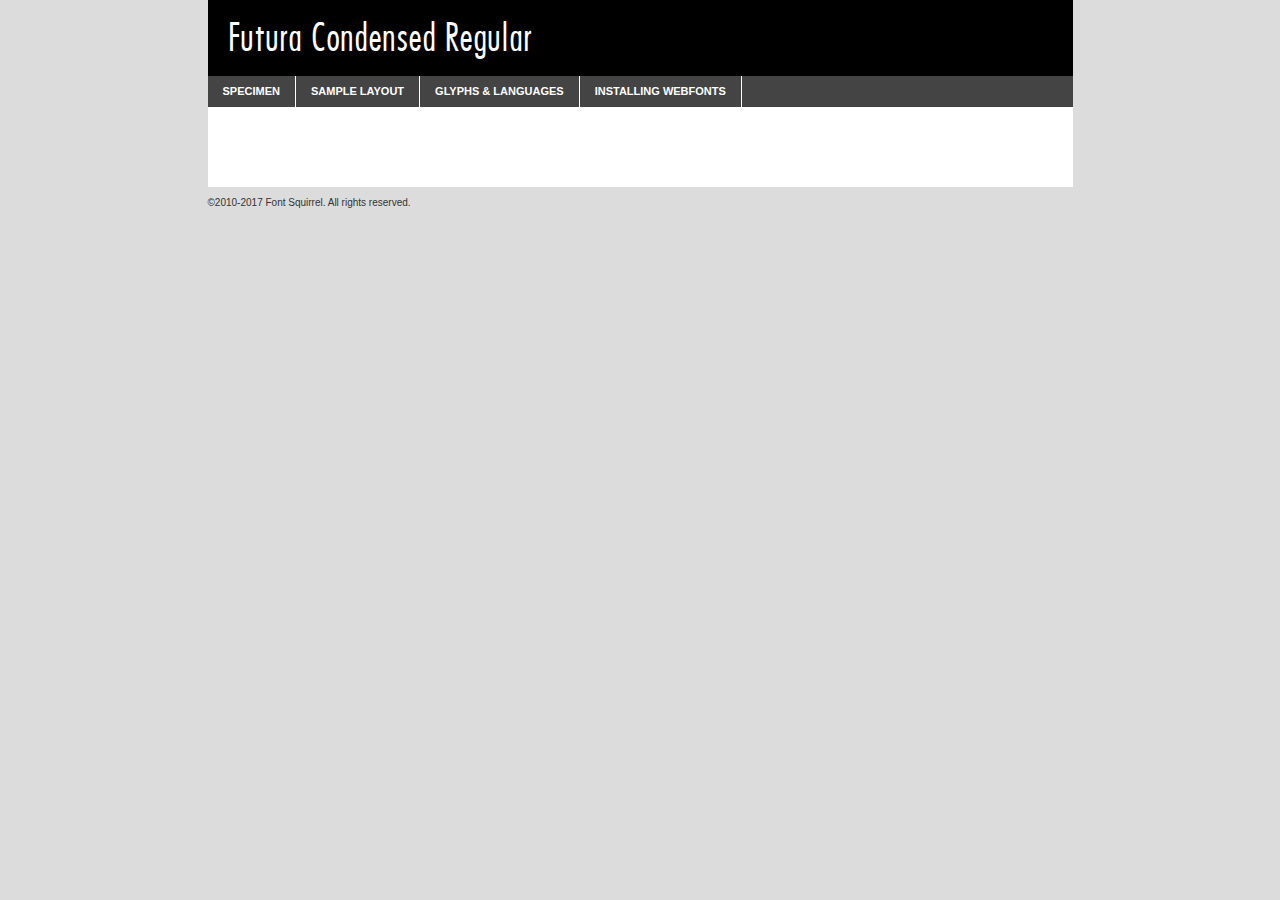
<file: fonts/webfontkit-20220517-151614/futura_condensed_regular-demo.html>
<!DOCTYPE html PUBLIC "-//W3C//DTD XHTML 1.0 Transitional//EN"
	"http://www.w3.org/TR/xhtml1/DTD/xhtml1-transitional.dtd">

<html xmlns="http://www.w3.org/1999/xhtml" xml:lang="en" lang="en">
<head>
	<meta http-equiv="Content-Type" content="text/html; charset=utf-8" />
	<script src="http://ajax.googleapis.com/ajax/libs/jquery/1.7.2/jquery.min.js" type="text/javascript" charset="utf-8"></script>
	<script type="text/javascript">
	(function($){$.fn.easyTabs=function(option){var param=jQuery.extend({fadeSpeed:"fast",defaultContent:1,activeClass:'active'},option);$(this).each(function(){var thisId="#"+this.id;if(param.defaultContent==''){param.defaultContent=1;}
	if(typeof param.defaultContent=="number")
	{var defaultTab=$(thisId+" .tabs li:eq("+(param.defaultContent-1)+") a").attr('href').substr(1);}else{var defaultTab=param.defaultContent;}
	$(thisId+" .tabs li a").each(function(){var tabToHide=$(this).attr('href').substr(1);$("#"+tabToHide).addClass('easytabs-tab-content');});hideAll();changeContent(defaultTab);function hideAll(){$(thisId+" .easytabs-tab-content").hide();}
	function changeContent(tabId){hideAll();$(thisId+" .tabs li").removeClass(param.activeClass);$(thisId+" .tabs li a[href=#"+tabId+"]").closest('li').addClass(param.activeClass);if(param.fadeSpeed!="none")
	{$(thisId+" #"+tabId).fadeIn(param.fadeSpeed);}else{$(thisId+" #"+tabId).show();}}
	$(thisId+" .tabs li").click(function(){var tabId=$(this).find('a').attr('href').substr(1);changeContent(tabId);return false;});});}})(jQuery);
	</script>
	<link rel="stylesheet" href="specimen_files/specimen_stylesheet.css" type="text/css" charset="utf-8" />
	<link rel="stylesheet" href="stylesheet.css" type="text/css" charset="utf-8" />

	<style type="text/css">
					body{
				font-family: 'futura_condensedregular';
							}
		</style>

	<title>Futura Condensed Regular Specimen</title>
	
	
	<script type="text/javascript" charset="utf-8">
		$(document).ready(function() {
			$('#container').easyTabs({defaultContent:1});
		});
	</script>
</head>

<body>
<div id="container">
	<div id="header">
		Futura Condensed Regular	</div>
	<ul class="tabs">
		<li><a href="#specimen">Specimen</a></li>
		<li><a href="#layout">Sample Layout</a></li>
				<li><a href="#glyphs">Glyphs &amp; Languages</a></li>
		<li><a href="#installing">Installing Webfonts</a></li>
		
	</ul>
	
	<div id="main_content">

		
			<div id="specimen">
		
				<div class="section">
					<div class="grid12 firstcol">
						<div class="huge">AaBb</div>
					</div>
				</div>
		
				<div class="section">
					<div class="glyph_range">A&#x200B;B&#x200b;C&#x200b;D&#x200b;E&#x200b;F&#x200b;G&#x200b;H&#x200b;I&#x200b;J&#x200b;K&#x200b;L&#x200b;M&#x200b;N&#x200b;O&#x200b;P&#x200b;Q&#x200b;R&#x200b;S&#x200b;T&#x200b;U&#x200b;V&#x200b;W&#x200b;X&#x200b;Y&#x200b;Z&#x200b;a&#x200b;b&#x200b;c&#x200b;d&#x200b;e&#x200b;f&#x200b;g&#x200b;h&#x200b;i&#x200b;j&#x200b;k&#x200b;l&#x200b;m&#x200b;n&#x200b;o&#x200b;p&#x200b;q&#x200b;r&#x200b;s&#x200b;t&#x200b;u&#x200b;v&#x200b;w&#x200b;x&#x200b;y&#x200b;z&#x200b;1&#x200b;2&#x200b;3&#x200b;4&#x200b;5&#x200b;6&#x200b;7&#x200b;8&#x200b;9&#x200b;0&#x200b;&amp;&#x200b;.&#x200b;,&#x200b;?&#x200b;!&#x200b;&#64;&#x200b;(&#x200b;)&#x200b;#&#x200b;$&#x200b;%&#x200b;*&#x200b;+&#x200b;-&#x200b;=&#x200b;:&#x200b;;</div>
				</div>
				<div class="section">
					<div class="grid12 firstcol">
						<table class="sample_table">
							<tr><td>10</td><td class="size10">abcdefghijklmnopqrstuvwxyzABCDEFGHIJKLMNOPQRSTUVWXYZ0123456789abcdefghijklmnopqrstuvwxyzABCDEFGHIJKLMNOPQRSTUVWXYZ0123456789abcdefghijklmnopqrstuvwxyzABCDEFGHIJKLMNOPQRSTUVWXYZ</td></tr>
							<tr><td>11</td><td class="size11">abcdefghijklmnopqrstuvwxyzABCDEFGHIJKLMNOPQRSTUVWXYZ0123456789abcdefghijklmnopqrstuvwxyzABCDEFGHIJKLMNOPQRSTUVWXYZ0123456789abcdefghijklmnopqrstuvwxyzABCDEFGHIJKLMNOPQRSTUVWXYZ</td></tr>
							<tr><td>12</td><td class="size12">abcdefghijklmnopqrstuvwxyzABCDEFGHIJKLMNOPQRSTUVWXYZ0123456789abcdefghijklmnopqrstuvwxyzABCDEFGHIJKLMNOPQRSTUVWXYZ0123456789abcdefghijklmnopqrstuvwxyzABCDEFGHIJKLMNOPQRSTUVWXYZ</td></tr>
							<tr><td>13</td><td class="size13">abcdefghijklmnopqrstuvwxyzABCDEFGHIJKLMNOPQRSTUVWXYZ0123456789abcdefghijklmnopqrstuvwxyzABCDEFGHIJKLMNOPQRSTUVWXYZ0123456789abcdefghijklmnopqrstuvwxyzABCDEFGHIJKLMNOPQRSTUVWXYZ</td></tr>
							<tr><td>14</td><td class="size14">abcdefghijklmnopqrstuvwxyzABCDEFGHIJKLMNOPQRSTUVWXYZ0123456789abcdefghijklmnopqrstuvwxyzABCDEFGHIJKLMNOPQRSTUVWXYZ0123456789abcdefghijklmnopqrstuvwxyzABCDEFGHIJKLMNOPQRSTUVWXYZ</td></tr>
							<tr><td>16</td><td class="size16">abcdefghijklmnopqrstuvwxyzABCDEFGHIJKLMNOPQRSTUVWXYZ0123456789abcdefghijklmnopqrstuvwxyzABCDEFGHIJKLMNOPQRSTUVWXYZ</td></tr>
							<tr><td>18</td><td class="size18">abcdefghijklmnopqrstuvwxyzABCDEFGHIJKLMNOPQRSTUVWXYZ0123456789abcdefghijklmnopqrstuvwxyzABCDEFGHIJKLMNOPQRSTUVWXYZ</td></tr>
							<tr><td>20</td><td class="size20">abcdefghijklmnopqrstuvwxyzABCDEFGHIJKLMNOPQRSTUVWXYZ0123456789abcdefghijklmnopqrstuvwxyzABCDEFGHIJKLMNOPQRSTUVWXYZ</td></tr>
							<tr><td>24</td><td class="size24">abcdefghijklmnopqrstuvwxyzABCDEFGHIJKLMNOPQRSTUVWXYZ0123456789abcdefghijklmnopqrstuvwxyzABCDEFGHIJKLMNOPQRSTUVWXYZ</td></tr>
							<tr><td>30</td><td class="size30">abcdefghijklmnopqrstuvwxyzABCDEFGHIJKLMNOPQRSTUVWXYZ0123456789abcdefghijklmnopqrstuvwxyzABCDEFGHIJKLMNOPQRSTUVWXYZ</td></tr>
							<tr><td>36</td><td class="size36">abcdefghijklmnopqrstuvwxyzABCDEFGHIJKLMNOPQRSTUVWXYZ0123456789abcdefghijklmnopqrstuvwxyzABCDEFGHIJKLMNOPQRSTUVWXYZ</td></tr>
							<tr><td>48</td><td class="size48">abcdefghijklmnopqrstuvwxyzABCDEFGHIJKLMNOPQRSTUVWXYZ0123456789abcdefghijklmnopqrstuvwxyzABCDEFGHIJKLMNOPQRSTUVWXYZ</td></tr>
							<tr><td>60</td><td class="size60">abcdefghijklmnopqrstuvwxyzABCDEFGHIJKLMNOPQRSTUVWXYZ0123456789abcdefghijklmnopqrstuvwxyzABCDEFGHIJKLMNOPQRSTUVWXYZ</td></tr>
							<tr><td>72</td><td class="size72">abcdefghijklmnopqrstuvwxyzABCDEFGHIJKLMNOPQRSTUVWXYZ0123456789abcdefghijklmnopqrstuvwxyzABCDEFGHIJKLMNOPQRSTUVWXYZ</td></tr>
							<tr><td>90</td><td class="size90">abcdefghijklmnopqrstuvwxyzABCDEFGHIJKLMNOPQRSTUVWXYZ0123456789abcdefghijklmnopqrstuvwxyzABCDEFGHIJKLMNOPQRSTUVWXYZ</td></tr>
						</table>
				
					</div>
			
				</div>
		
		
		
								<div class="section" id="bodycomparison">


										<div id="xheight">
				<div class="fontbody">&#x25FC;&#x25FC;&#x25FC;&#x25FC;&#x25FC;&#x25FC;&#x25FC;&#x25FC;&#x25FC;&#x25FC;&#x25FC;&#x25FC;&#x25FC;&#x25FC;&#x25FC;&#x25FC;&#x25FC;&#x25FC;&#x25FC;&#x25FC;&#x25FC;&#x25FC;&#x25FC;&#x25FC;&#x25FC;&#x25FC;&#x25FC;&#x25FC;&#x25FC;&#x25FC;&#x25FC;&#x25FC;&#x25FC;&#x25FC;&#x25FC;&#x25FC;&#x25FC;&#x25FC;&#x25FC;&#x25FC;&#x25FC;&#x25FC;&#x25FC;&#x25FC;&#x25FC;&#x25FC;&#x25FC;&#x25FC;&#x25FC;&#x25FC;&#x25FC;&#x25FC;&#x25FC;&#x25FC;&#x25FC;&#x25FC;&#x25FC;&#x25FC;&#x25FC;&#x25FC;&#x25FC;&#x25FC;&#x25FC;&#x25FC;&#x25FC;&#x25FC;&#x25FC;&#x25FC;&#x25FC;&#x25FC;&#x25FC;&#x25FC;&#x25FC;&#x25FC;&#x25FC;&#x25FC;&#x25FC;&#x25FC;&#x25FC;&#x25FC;&#x25FC;&#x25FC;&#x25FC;&#x25FC;&#x25FC;&#x25FC;&#x25FC;&#x25FC;&#x25FC;&#x25FC;&#x25FC;&#x25FC;&#x25FC;&#x25FC;&#x25FC;&#x25FC;&#x25FC;&#x25FC;&#x25FC;body</div><div class="arialbody">body</div><div class="verdanabody">body</div><div class="georgiabody">body</div></div>
										<div class="fontbody" style="z-index:1">
											body<span>Futura Condensed Regular</span>
										</div>
										<div class="arialbody" style="z-index:1">
											body<span>Arial</span>
										</div>
										<div class="verdanabody" style="z-index:1">
											body<span>Verdana</span>
										</div>
										<div class="georgiabody" style="z-index:1">
											body<span>Georgia</span>
										</div>



								</div>
		
		
				<div class="section psample psample_row1" id="">
					
					<div class="grid2 firstcol">
						<p class="size10"><span>10.</span>Aenean lacinia bibendum nulla sed consectetur. Fusce dapibus, tellus ac cursus commodo, tortor mauris condimentum nibh, ut fermentum massa justo sit amet risus. Nullam id dolor id nibh ultricies vehicula ut id elit. Cum sociis natoque penatibus et magnis dis parturient montes, nascetur ridiculus mus. Nulla vitae elit libero, a pharetra augue.</p>
			
					</div>
					<div class="grid3">
						<p class="size11"><span>11.</span>Aenean lacinia bibendum nulla sed consectetur. Fusce dapibus, tellus ac cursus commodo, tortor mauris condimentum nibh, ut fermentum massa justo sit amet risus. Nullam id dolor id nibh ultricies vehicula ut id elit. Cum sociis natoque penatibus et magnis dis parturient montes, nascetur ridiculus mus. Nulla vitae elit libero, a pharetra augue.</p>
			
					</div>
					<div class="grid3">
						<p class="size12"><span>12.</span>Aenean lacinia bibendum nulla sed consectetur. Fusce dapibus, tellus ac cursus commodo, tortor mauris condimentum nibh, ut fermentum massa justo sit amet risus. Nullam id dolor id nibh ultricies vehicula ut id elit. Cum sociis natoque penatibus et magnis dis parturient montes, nascetur ridiculus mus. Nulla vitae elit libero, a pharetra augue.</p>
			
					</div>
					<div class="grid4">
						<p class="size13"><span>13.</span>Aenean lacinia bibendum nulla sed consectetur. Fusce dapibus, tellus ac cursus commodo, tortor mauris condimentum nibh, ut fermentum massa justo sit amet risus. Nullam id dolor id nibh ultricies vehicula ut id elit. Cum sociis natoque penatibus et magnis dis parturient montes, nascetur ridiculus mus. Nulla vitae elit libero, a pharetra augue.</p>
			
					</div>
					<div class="white_blend"></div>
					
				</div>
				<div class="section psample psample_row2" id="">
					<div class="grid3 firstcol">
						<p class="size14"><span>14.</span>Aenean lacinia bibendum nulla sed consectetur. Fusce dapibus, tellus ac cursus commodo, tortor mauris condimentum nibh, ut fermentum massa justo sit amet risus. Nullam id dolor id nibh ultricies vehicula ut id elit. Cum sociis natoque penatibus et magnis dis parturient montes, nascetur ridiculus mus. Nulla vitae elit libero, a pharetra augue.</p>
			
					</div>
					<div class="grid4">
						<p class="size16"><span>16.</span>Aenean lacinia bibendum nulla sed consectetur. Fusce dapibus, tellus ac cursus commodo, tortor mauris condimentum nibh, ut fermentum massa justo sit amet risus. Nullam id dolor id nibh ultricies vehicula ut id elit. Cum sociis natoque penatibus et magnis dis parturient montes, nascetur ridiculus mus. Nulla vitae elit libero, a pharetra augue.</p>
			
					</div>
					<div class="grid5">
						<p class="size18"><span>18.</span>Aenean lacinia bibendum nulla sed consectetur. Fusce dapibus, tellus ac cursus commodo, tortor mauris condimentum nibh, ut fermentum massa justo sit amet risus. Nullam id dolor id nibh ultricies vehicula ut id elit. Cum sociis natoque penatibus et magnis dis parturient montes, nascetur ridiculus mus. Nulla vitae elit libero, a pharetra augue.</p>
			
					</div>

					<div class="white_blend"></div>

				</div>
				
				<div class="section psample psample_row3" id="">
					<div class="grid5 firstcol">
						<p class="size20"><span>20.</span>Aenean lacinia bibendum nulla sed consectetur. Fusce dapibus, tellus ac cursus commodo, tortor mauris condimentum nibh, ut fermentum massa justo sit amet risus. Nullam id dolor id nibh ultricies vehicula ut id elit. Cum sociis natoque penatibus et magnis dis parturient montes, nascetur ridiculus mus. Nulla vitae elit libero, a pharetra augue.</p>
					</div>
					<div class="grid7">
						<p class="size24"><span>24.</span>Aenean lacinia bibendum nulla sed consectetur. Fusce dapibus, tellus ac cursus commodo, tortor mauris condimentum nibh, ut fermentum massa justo sit amet risus. Nullam id dolor id nibh ultricies vehicula ut id elit. Cum sociis natoque penatibus et magnis dis parturient montes, nascetur ridiculus mus. Nulla vitae elit libero, a pharetra augue.</p>
					</div>
					
					<div class="white_blend"></div>
					
				</div>
				
				<div class="section psample psample_row4" id="">
					<div class="grid12 firstcol">
						<p class="size30"><span>30.</span>Aenean lacinia bibendum nulla sed consectetur. Fusce dapibus, tellus ac cursus commodo, tortor mauris condimentum nibh, ut fermentum massa justo sit amet risus. Nullam id dolor id nibh ultricies vehicula ut id elit. Cum sociis natoque penatibus et magnis dis parturient montes, nascetur ridiculus mus. Nulla vitae elit libero, a pharetra augue.</p>
					</div>
					<div class="white_blend"></div>
					
				</div>
				
				
				
				<div class="section psample psample_row1 fullreverse">
					<div class="grid2 firstcol">
						<p class="size10"><span>10.</span>Aenean lacinia bibendum nulla sed consectetur. Fusce dapibus, tellus ac cursus commodo, tortor mauris condimentum nibh, ut fermentum massa justo sit amet risus. Nullam id dolor id nibh ultricies vehicula ut id elit. Cum sociis natoque penatibus et magnis dis parturient montes, nascetur ridiculus mus. Nulla vitae elit libero, a pharetra augue.</p>
			
					</div>
					<div class="grid3">
						<p class="size11"><span>11.</span>Aenean lacinia bibendum nulla sed consectetur. Fusce dapibus, tellus ac cursus commodo, tortor mauris condimentum nibh, ut fermentum massa justo sit amet risus. Nullam id dolor id nibh ultricies vehicula ut id elit. Cum sociis natoque penatibus et magnis dis parturient montes, nascetur ridiculus mus. Nulla vitae elit libero, a pharetra augue.</p>
			
					</div>
					<div class="grid3">
						<p class="size12"><span>12.</span>Aenean lacinia bibendum nulla sed consectetur. Fusce dapibus, tellus ac cursus commodo, tortor mauris condimentum nibh, ut fermentum massa justo sit amet risus. Nullam id dolor id nibh ultricies vehicula ut id elit. Cum sociis natoque penatibus et magnis dis parturient montes, nascetur ridiculus mus. Nulla vitae elit libero, a pharetra augue.</p>
			
					</div>
					<div class="grid4">
						<p class="size13"><span>13.</span>Aenean lacinia bibendum nulla sed consectetur. Fusce dapibus, tellus ac cursus commodo, tortor mauris condimentum nibh, ut fermentum massa justo sit amet risus. Nullam id dolor id nibh ultricies vehicula ut id elit. Cum sociis natoque penatibus et magnis dis parturient montes, nascetur ridiculus mus. Nulla vitae elit libero, a pharetra augue.</p>
			
					</div>
					<div class="black_blend"></div>
					
				</div>
				
				<div class="section psample psample_row2 fullreverse">
					<div class="grid3 firstcol">
						<p class="size14"><span>14.</span>Aenean lacinia bibendum nulla sed consectetur. Fusce dapibus, tellus ac cursus commodo, tortor mauris condimentum nibh, ut fermentum massa justo sit amet risus. Nullam id dolor id nibh ultricies vehicula ut id elit. Cum sociis natoque penatibus et magnis dis parturient montes, nascetur ridiculus mus. Nulla vitae elit libero, a pharetra augue.</p>
			
					</div>
					<div class="grid4">
						<p class="size16"><span>16.</span>Aenean lacinia bibendum nulla sed consectetur. Fusce dapibus, tellus ac cursus commodo, tortor mauris condimentum nibh, ut fermentum massa justo sit amet risus. Nullam id dolor id nibh ultricies vehicula ut id elit. Cum sociis natoque penatibus et magnis dis parturient montes, nascetur ridiculus mus. Nulla vitae elit libero, a pharetra augue.</p>
			
					</div>
					<div class="grid5">
						<p class="size18"><span>18.</span>Aenean lacinia bibendum nulla sed consectetur. Fusce dapibus, tellus ac cursus commodo, tortor mauris condimentum nibh, ut fermentum massa justo sit amet risus. Nullam id dolor id nibh ultricies vehicula ut id elit. Cum sociis natoque penatibus et magnis dis parturient montes, nascetur ridiculus mus. Nulla vitae elit libero, a pharetra augue.</p>
			
					</div>
					<div class="black_blend"></div>

				</div>
				
				<div class="section psample fullreverse psample_row3" id="">
					<div class="grid5 firstcol">
						<p class="size20"><span>20.</span>Aenean lacinia bibendum nulla sed consectetur. Fusce dapibus, tellus ac cursus commodo, tortor mauris condimentum nibh, ut fermentum massa justo sit amet risus. Nullam id dolor id nibh ultricies vehicula ut id elit. Cum sociis natoque penatibus et magnis dis parturient montes, nascetur ridiculus mus. Nulla vitae elit libero, a pharetra augue.</p>
					</div>
					<div class="grid7">
						<p class="size24"><span>24.</span>Aenean lacinia bibendum nulla sed consectetur. Fusce dapibus, tellus ac cursus commodo, tortor mauris condimentum nibh, ut fermentum massa justo sit amet risus. Nullam id dolor id nibh ultricies vehicula ut id elit. Cum sociis natoque penatibus et magnis dis parturient montes, nascetur ridiculus mus. Nulla vitae elit libero, a pharetra augue.</p>
					</div>
					
					<div class="black_blend"></div>
					
				</div>
				
				<div class="section psample fullreverse psample_row4" id="" style="border-bottom: 20px #000 solid;">
					<div class="grid12 firstcol">
						<p class="size30"><span>30.</span>Aenean lacinia bibendum nulla sed consectetur. Fusce dapibus, tellus ac cursus commodo, tortor mauris condimentum nibh, ut fermentum massa justo sit amet risus. Nullam id dolor id nibh ultricies vehicula ut id elit. Cum sociis natoque penatibus et magnis dis parturient montes, nascetur ridiculus mus. Nulla vitae elit libero, a pharetra augue.</p>
					</div>
					<div class="black_blend"></div>
					
				</div>
				
				
				
				
			</div>
			
			<div id="layout">
				
				<div class="section">
					
					<div class="grid12 firstcol">
						<h1>Lorem Ipsum Dolor</h1>
						<h2>Etiam porta sem malesuada magna mollis euismod</h2>
						
						<p class="byline">By <a href="#link">Aenean Lacinia</a></p>
					</div>
				</div>
				<div class="section">
					<div class="grid8 firstcol">
						<p class="large">Donec sed odio dui. Morbi leo risus, porta ac consectetur ac, vestibulum at eros. Fusce dapibus, tellus ac cursus commodo, tortor mauris condimentum nibh, ut fermentum massa justo sit amet risus. </p>

						
						<h3>Pellentesque ornare sem</h3>

						<p>Maecenas sed diam eget risus varius blandit sit amet non magna. Maecenas faucibus mollis interdum. Donec ullamcorper nulla non metus auctor fringilla. Nullam id dolor id nibh ultricies vehicula ut id elit. Nullam id dolor id nibh ultricies vehicula ut id elit. </p>

						<p>Aenean eu leo quam. Pellentesque ornare sem lacinia quam venenatis vestibulum. Lorem ipsum dolor sit amet, consectetur adipiscing elit. Cum sociis natoque penatibus et magnis dis parturient montes, nascetur ridiculus mus. </p>

						<p>Nulla vitae elit libero, a pharetra augue. Praesent commodo cursus magna, vel scelerisque nisl consectetur et. Aenean lacinia bibendum nulla sed consectetur. </p>

						<p>Nullam quis risus eget urna mollis ornare vel eu leo. Nullam quis risus eget urna mollis ornare vel eu leo. Maecenas sed diam eget risus varius blandit sit amet non magna. Donec ullamcorper nulla non metus auctor fringilla. </p>

						<h3>Cras mattis consectetur</h3>

						<p>Aenean eu leo quam. Pellentesque ornare sem lacinia quam venenatis vestibulum. Aenean lacinia bibendum nulla sed consectetur. Integer posuere erat a ante venenatis dapibus posuere velit aliquet. Cras mattis consectetur purus sit amet fermentum. </p>

						<p>Nullam id dolor id nibh ultricies vehicula ut id elit. Nullam quis risus eget urna mollis ornare vel eu leo. Cras mattis consectetur purus sit amet fermentum.</p>
					</div>
					
					<div class="grid4 sidebar">
						
						<div class="box reverse">
							<p class="last">Nullam quis risus eget urna mollis ornare vel eu leo. Donec ullamcorper nulla non metus auctor fringilla. Cras mattis consectetur purus sit amet fermentum. Sed posuere consectetur est at lobortis. Lorem ipsum dolor sit amet, consectetur adipiscing elit. </p>
						</div>
						
						<p class="caption">Maecenas sed diam eget risus varius.</p>

						<p>Vestibulum id ligula porta felis euismod semper. Integer posuere erat a ante venenatis dapibus posuere velit aliquet. Vestibulum id ligula porta felis euismod semper. Sed posuere consectetur est at lobortis. Maecenas sed diam eget risus varius blandit sit amet non magna. Fusce dapibus, tellus ac cursus commodo, tortor mauris condimentum nibh, ut fermentum massa justo sit amet risus. </p>

					

						<p>Duis mollis, est non commodo luctus, nisi erat porttitor ligula, eget lacinia odio sem nec elit. Aenean lacinia bibendum nulla sed consectetur. Vivamus sagittis lacus vel augue laoreet rutrum faucibus dolor auctor. Aenean lacinia bibendum nulla sed consectetur. Nullam quis risus eget urna mollis ornare vel eu leo. </p>

						<p>Praesent commodo cursus magna, vel scelerisque nisl consectetur et. Donec ullamcorper nulla non metus auctor fringilla. Maecenas faucibus mollis interdum. Fusce dapibus, tellus ac cursus commodo, tortor mauris condimentum nibh, ut fermentum massa justo sit amet risus. </p>

					</div>
				</div>
				
			</div>


			



		<div id="glyphs">
			<div class="section">
				<div class="grid12 firstcol">
			
				<h1>Language Support</h1>
				<p>The subset of Futura Condensed Regular in this kit supports the following languages:<br />
			
					Albanian, Basque, Breton, Chamorro, English, Finnish, French, Frisian, Galician, German, Italian, Malagasy, Norwegian, Portuguese, Spanish, Alsatian, Aragonese, Arapaho, Arrernte, Asturian, Aymara, Bislama, Cebuano, Corsican, Fijian, French_creole, Genoese, Gilbertese, Greenlandic, Haitian_creole, Hiligaynon, Hmong, Hopi, Ibanag, Iloko_ilokano, Indonesian, Interglossa_glosa, Interlingua, Irish_gaelic, Jerriais, Lojban, Lombard, Luxembourgeois, Manx, Mohawk, Norfolk_pitcairnese, Occitan, Oromo, Pangasinan, Papiamento, Piedmontese, Potawatomi, Rhaeto-romance, Romansh, Rotokas, Sami_lule, Samoan, Sardinian, Scots_gaelic, Seychelles_creole, Shona, Sicilian, Somali, Southern_ndebele, Swahili, Swati_swazi, Tagalog_filipino_pilipino, Tetum, Tok_pisin, Uyghur_latinized, Volapuk, Walloon, Warlpiri, Xhosa, Yapese, Zulu, Latinbasic, Ubasic, Demo				</p>
				<h1>Glyph Chart</h1>
				<p>The subset of Futura Condensed Regular in this kit includes all the glyphs listed below. Unicode entities are included above each glyph to help you insert individual characters into your layout.</p>
				<div id="glyph_chart">
			
																				 <div><p>&amp;#13;</p>&#13;</div>
																				 <div><p>&amp;#32;</p>&#32;</div>
																				 <div><p>&amp;#33;</p>&#33;</div>
																				 <div><p>&amp;#34;</p>&#34;</div>
																				 <div><p>&amp;#35;</p>&#35;</div>
																				 <div><p>&amp;#36;</p>&#36;</div>
																				 <div><p>&amp;#37;</p>&#37;</div>
																				 <div><p>&amp;#38;</p>&#38;</div>
																				 <div><p>&amp;#39;</p>&#39;</div>
																				 <div><p>&amp;#40;</p>&#40;</div>
																				 <div><p>&amp;#41;</p>&#41;</div>
																				 <div><p>&amp;#42;</p>&#42;</div>
																				 <div><p>&amp;#43;</p>&#43;</div>
																				 <div><p>&amp;#44;</p>&#44;</div>
																				 <div><p>&amp;#45;</p>&#45;</div>
																				 <div><p>&amp;#46;</p>&#46;</div>
																				 <div><p>&amp;#47;</p>&#47;</div>
																				 <div><p>&amp;#48;</p>&#48;</div>
																				 <div><p>&amp;#49;</p>&#49;</div>
																				 <div><p>&amp;#50;</p>&#50;</div>
																				 <div><p>&amp;#51;</p>&#51;</div>
																				 <div><p>&amp;#52;</p>&#52;</div>
																				 <div><p>&amp;#53;</p>&#53;</div>
																				 <div><p>&amp;#54;</p>&#54;</div>
																				 <div><p>&amp;#55;</p>&#55;</div>
																				 <div><p>&amp;#56;</p>&#56;</div>
																				 <div><p>&amp;#57;</p>&#57;</div>
																				 <div><p>&amp;#58;</p>&#58;</div>
																				 <div><p>&amp;#59;</p>&#59;</div>
																				 <div><p>&amp;#60;</p>&#60;</div>
																				 <div><p>&amp;#61;</p>&#61;</div>
																				 <div><p>&amp;#62;</p>&#62;</div>
																				 <div><p>&amp;#63;</p>&#63;</div>
																				 <div><p>&amp;#64;</p>&#64;</div>
																				 <div><p>&amp;#65;</p>&#65;</div>
																				 <div><p>&amp;#66;</p>&#66;</div>
																				 <div><p>&amp;#67;</p>&#67;</div>
																				 <div><p>&amp;#68;</p>&#68;</div>
																				 <div><p>&amp;#69;</p>&#69;</div>
																				 <div><p>&amp;#70;</p>&#70;</div>
																				 <div><p>&amp;#71;</p>&#71;</div>
																				 <div><p>&amp;#72;</p>&#72;</div>
																				 <div><p>&amp;#73;</p>&#73;</div>
																				 <div><p>&amp;#74;</p>&#74;</div>
																				 <div><p>&amp;#75;</p>&#75;</div>
																				 <div><p>&amp;#76;</p>&#76;</div>
																				 <div><p>&amp;#77;</p>&#77;</div>
																				 <div><p>&amp;#78;</p>&#78;</div>
																				 <div><p>&amp;#79;</p>&#79;</div>
																				 <div><p>&amp;#80;</p>&#80;</div>
																				 <div><p>&amp;#81;</p>&#81;</div>
																				 <div><p>&amp;#82;</p>&#82;</div>
																				 <div><p>&amp;#83;</p>&#83;</div>
																				 <div><p>&amp;#84;</p>&#84;</div>
																				 <div><p>&amp;#85;</p>&#85;</div>
																				 <div><p>&amp;#86;</p>&#86;</div>
																				 <div><p>&amp;#87;</p>&#87;</div>
																				 <div><p>&amp;#88;</p>&#88;</div>
																				 <div><p>&amp;#89;</p>&#89;</div>
																				 <div><p>&amp;#90;</p>&#90;</div>
																				 <div><p>&amp;#91;</p>&#91;</div>
																				 <div><p>&amp;#92;</p>&#92;</div>
																				 <div><p>&amp;#93;</p>&#93;</div>
																				 <div><p>&amp;#94;</p>&#94;</div>
																				 <div><p>&amp;#95;</p>&#95;</div>
																				 <div><p>&amp;#96;</p>&#96;</div>
																				 <div><p>&amp;#97;</p>&#97;</div>
																				 <div><p>&amp;#98;</p>&#98;</div>
																				 <div><p>&amp;#99;</p>&#99;</div>
																				 <div><p>&amp;#100;</p>&#100;</div>
																				 <div><p>&amp;#101;</p>&#101;</div>
																				 <div><p>&amp;#102;</p>&#102;</div>
																				 <div><p>&amp;#103;</p>&#103;</div>
																				 <div><p>&amp;#104;</p>&#104;</div>
																				 <div><p>&amp;#105;</p>&#105;</div>
																				 <div><p>&amp;#106;</p>&#106;</div>
																				 <div><p>&amp;#107;</p>&#107;</div>
																				 <div><p>&amp;#108;</p>&#108;</div>
																				 <div><p>&amp;#109;</p>&#109;</div>
																				 <div><p>&amp;#110;</p>&#110;</div>
																				 <div><p>&amp;#111;</p>&#111;</div>
																				 <div><p>&amp;#112;</p>&#112;</div>
																				 <div><p>&amp;#113;</p>&#113;</div>
																				 <div><p>&amp;#114;</p>&#114;</div>
																				 <div><p>&amp;#115;</p>&#115;</div>
																				 <div><p>&amp;#116;</p>&#116;</div>
																				 <div><p>&amp;#117;</p>&#117;</div>
																				 <div><p>&amp;#118;</p>&#118;</div>
																				 <div><p>&amp;#119;</p>&#119;</div>
																				 <div><p>&amp;#120;</p>&#120;</div>
																				 <div><p>&amp;#121;</p>&#121;</div>
																				 <div><p>&amp;#122;</p>&#122;</div>
																				 <div><p>&amp;#123;</p>&#123;</div>
																				 <div><p>&amp;#124;</p>&#124;</div>
																				 <div><p>&amp;#125;</p>&#125;</div>
																				 <div><p>&amp;#126;</p>&#126;</div>
																				 <div><p>&amp;#160;</p>&#160;</div>
																				 <div><p>&amp;#161;</p>&#161;</div>
																				 <div><p>&amp;#162;</p>&#162;</div>
																				 <div><p>&amp;#163;</p>&#163;</div>
																				 <div><p>&amp;#165;</p>&#165;</div>
																				 <div><p>&amp;#167;</p>&#167;</div>
																				 <div><p>&amp;#168;</p>&#168;</div>
																				 <div><p>&amp;#169;</p>&#169;</div>
																				 <div><p>&amp;#170;</p>&#170;</div>
																				 <div><p>&amp;#171;</p>&#171;</div>
																				 <div><p>&amp;#172;</p>&#172;</div>
																				 <div><p>&amp;#173;</p>&#173;</div>
																				 <div><p>&amp;#174;</p>&#174;</div>
																				 <div><p>&amp;#176;</p>&#176;</div>
																				 <div><p>&amp;#177;</p>&#177;</div>
																				 <div><p>&amp;#180;</p>&#180;</div>
																				 <div><p>&amp;#181;</p>&#181;</div>
																				 <div><p>&amp;#182;</p>&#182;</div>
																				 <div><p>&amp;#183;</p>&#183;</div>
																				 <div><p>&amp;#186;</p>&#186;</div>
																				 <div><p>&amp;#187;</p>&#187;</div>
																				 <div><p>&amp;#191;</p>&#191;</div>
																				 <div><p>&amp;#192;</p>&#192;</div>
																				 <div><p>&amp;#193;</p>&#193;</div>
																				 <div><p>&amp;#194;</p>&#194;</div>
																				 <div><p>&amp;#195;</p>&#195;</div>
																				 <div><p>&amp;#196;</p>&#196;</div>
																				 <div><p>&amp;#197;</p>&#197;</div>
																				 <div><p>&amp;#198;</p>&#198;</div>
																				 <div><p>&amp;#199;</p>&#199;</div>
																				 <div><p>&amp;#200;</p>&#200;</div>
																				 <div><p>&amp;#201;</p>&#201;</div>
																				 <div><p>&amp;#202;</p>&#202;</div>
																				 <div><p>&amp;#203;</p>&#203;</div>
																				 <div><p>&amp;#204;</p>&#204;</div>
																				 <div><p>&amp;#205;</p>&#205;</div>
																				 <div><p>&amp;#206;</p>&#206;</div>
																				 <div><p>&amp;#207;</p>&#207;</div>
																				 <div><p>&amp;#209;</p>&#209;</div>
																				 <div><p>&amp;#210;</p>&#210;</div>
																				 <div><p>&amp;#211;</p>&#211;</div>
																				 <div><p>&amp;#212;</p>&#212;</div>
																				 <div><p>&amp;#213;</p>&#213;</div>
																				 <div><p>&amp;#214;</p>&#214;</div>
																				 <div><p>&amp;#216;</p>&#216;</div>
																				 <div><p>&amp;#217;</p>&#217;</div>
																				 <div><p>&amp;#218;</p>&#218;</div>
																				 <div><p>&amp;#219;</p>&#219;</div>
																				 <div><p>&amp;#220;</p>&#220;</div>
																				 <div><p>&amp;#223;</p>&#223;</div>
																				 <div><p>&amp;#224;</p>&#224;</div>
																				 <div><p>&amp;#225;</p>&#225;</div>
																				 <div><p>&amp;#226;</p>&#226;</div>
																				 <div><p>&amp;#227;</p>&#227;</div>
																				 <div><p>&amp;#228;</p>&#228;</div>
																				 <div><p>&amp;#229;</p>&#229;</div>
																				 <div><p>&amp;#230;</p>&#230;</div>
																				 <div><p>&amp;#231;</p>&#231;</div>
																				 <div><p>&amp;#232;</p>&#232;</div>
																				 <div><p>&amp;#233;</p>&#233;</div>
																				 <div><p>&amp;#234;</p>&#234;</div>
																				 <div><p>&amp;#235;</p>&#235;</div>
																				 <div><p>&amp;#236;</p>&#236;</div>
																				 <div><p>&amp;#237;</p>&#237;</div>
																				 <div><p>&amp;#238;</p>&#238;</div>
																				 <div><p>&amp;#239;</p>&#239;</div>
																				 <div><p>&amp;#241;</p>&#241;</div>
																				 <div><p>&amp;#242;</p>&#242;</div>
																				 <div><p>&amp;#243;</p>&#243;</div>
																				 <div><p>&amp;#244;</p>&#244;</div>
																				 <div><p>&amp;#245;</p>&#245;</div>
																				 <div><p>&amp;#246;</p>&#246;</div>
																				 <div><p>&amp;#247;</p>&#247;</div>
																				 <div><p>&amp;#248;</p>&#248;</div>
																				 <div><p>&amp;#249;</p>&#249;</div>
																				 <div><p>&amp;#250;</p>&#250;</div>
																				 <div><p>&amp;#251;</p>&#251;</div>
																				 <div><p>&amp;#252;</p>&#252;</div>
																				 <div><p>&amp;#253;</p>&#253;</div>
																				 <div><p>&amp;#255;</p>&#255;</div>
																				 <div><p>&amp;#338;</p>&#338;</div>
																				 <div><p>&amp;#339;</p>&#339;</div>
																				 <div><p>&amp;#376;</p>&#376;</div>
																				 <div><p>&amp;#8192;</p>&#8192;</div>
																				 <div><p>&amp;#8193;</p>&#8193;</div>
																				 <div><p>&amp;#8194;</p>&#8194;</div>
																				 <div><p>&amp;#8195;</p>&#8195;</div>
																				 <div><p>&amp;#8196;</p>&#8196;</div>
																				 <div><p>&amp;#8197;</p>&#8197;</div>
																				 <div><p>&amp;#8198;</p>&#8198;</div>
																				 <div><p>&amp;#8199;</p>&#8199;</div>
																				 <div><p>&amp;#8200;</p>&#8200;</div>
																				 <div><p>&amp;#8201;</p>&#8201;</div>
																				 <div><p>&amp;#8202;</p>&#8202;</div>
																				 <div><p>&amp;#8208;</p>&#8208;</div>
																				 <div><p>&amp;#8209;</p>&#8209;</div>
																				 <div><p>&amp;#8210;</p>&#8210;</div>
																				 <div><p>&amp;#8211;</p>&#8211;</div>
																				 <div><p>&amp;#8212;</p>&#8212;</div>
																				 <div><p>&amp;#8216;</p>&#8216;</div>
																				 <div><p>&amp;#8217;</p>&#8217;</div>
																				 <div><p>&amp;#8218;</p>&#8218;</div>
																				 <div><p>&amp;#8220;</p>&#8220;</div>
																				 <div><p>&amp;#8221;</p>&#8221;</div>
																				 <div><p>&amp;#8222;</p>&#8222;</div>
																				 <div><p>&amp;#8226;</p>&#8226;</div>
																				 <div><p>&amp;#8230;</p>&#8230;</div>
																				 <div><p>&amp;#8239;</p>&#8239;</div>
																				 <div><p>&amp;#8287;</p>&#8287;</div>
																				 <div><p>&amp;#8482;</p>&#8482;</div>
																				 <div><p>&amp;#9724;</p>&#9724;</div>
																																						</div>	
				</div>
		
		
			</div>
		</div>
		
		
		<div id="specs">
			
		</div>
	
		<div id="installing">
			<div class="section">
				<div class="grid7 firstcol">
					<h1>Installing Webfonts</h1>
					
					<p>Webfonts are supported by all major browser platforms but not all in the same way. There are currently four different font formats that must be included in order to target all browsers. This includes TTF, WOFF, EOT and SVG.</p>
					
					<h2>1. Upload your webfonts</h2>
					<p>You must upload your webfont kit to your website. They should be in or near the same directory as your CSS files.</p>
					
					<h2>2. Include the webfont stylesheet</h2>
					<p>A special CSS @font-face declaration helps the various browsers select the appropriate font it needs without causing you a bunch of headaches. Learn more about this syntax by reading the <a href="https://www.fontspring.com/blog/further-hardening-of-the-bulletproof-syntax">Fontspring blog post</a> about it. The code for it is as follows:</p>


<code>
@font-face{ 
	font-family: 'MyWebFont';
	src: url('WebFont.eot');
	src: url('WebFont.eot?#iefix') format('embedded-opentype'),
	     url('WebFont.woff') format('woff'),
	     url('WebFont.ttf') format('truetype'),
	     url('WebFont.svg#webfont') format('svg');
}
</code>

	<p>We've already gone ahead and generated the code for you. All you have to do is link to the stylesheet in your HTML, like this:</p>
	<code>&lt;link rel=&quot;stylesheet&quot; href=&quot;stylesheet.css&quot; type=&quot;text/css&quot; charset=&quot;utf-8&quot; /&gt;</code>

					<h2>3. Modify your own stylesheet</h2>
					<p>To take advantage of your new fonts, you must tell your stylesheet to use them. Look at the original @font-face declaration above and find the property called "font-family." The name linked there will be what you use to reference the font. Prepend that webfont name to the font stack in the "font-family" property, inside the selector you want to change. For example:</p>
<code>p { font-family: 'WebFont', Arial, sans-serif; }</code>

<h2>4. Test</h2>
<p>Getting webfonts to work cross-browser <em>can</em> be tricky. Use the information in the sidebar to help you if you find that fonts aren't loading in a particular browser.</p>
				</div>
				
				<div class="grid5 sidebar">
					<div class="box">
						<h2>Troubleshooting<br />Font-Face Problems</h2>
						<p>Having trouble getting your webfonts to load in your new website? Here are some tips to sort out what might be the problem.</p>

						<h3>Fonts not showing in any browser</h3>

						<p>This sounds like you need to work on the plumbing. You either did not upload the fonts to the correct directory, or you did not link the fonts properly in the CSS. If you've confirmed that all this is correct and you still have a problem, take a look at your .htaccess file and see if requests are getting intercepted.</p>

						<h3>Fonts not loading in iPhone or iPad</h3>

						<p>The most common problem here is that you are serving the fonts from an IIS server. IIS refuses to serve files that have unknown MIME types. If that is the case, you must set the MIME type for SVG to "image/svg+xml" in the server settings. Follow these instructions from Microsoft if you need help.</p>

						<h3>Fonts not loading in Firefox</h3>

						<p>The primary reason for this failure? You are still using a version Firefox older than 3.5. So upgrade already! If that isn't it, then you are very likely serving fonts from a different domain. Firefox requires that all font assets be served from the same domain. Lastly it is possible that you need to add WOFF to your list of MIME types (if you are serving via IIS.)</p>

						<h3>Fonts not loading in IE</h3>

						<p>Are you looking at Internet Explorer on an actual Windows machine or are you cheating by using a service like Adobe BrowserLab? Many of these screenshot services do not render @font-face for IE. Best to test it on a real machine.</p>

						<h3>Fonts not loading in IE9</h3>

						<p>IE9, like Firefox, requires that fonts be served from the same domain as the website. Make sure that is the case.</p>
					</div>
				</div>
			</div>
			
		</div>
	
	</div>
	<div id="footer">
		<p>&copy;2010-2017 Font Squirrel. All rights reserved.</p>
	</div>
</div>
</body>
</html>
</file>
<file: fonts/webfontkit-20220517-151614/stylesheet.css>
/*! Generated by Font Squirrel (https://www.fontsquirrel.com) on May 17, 2022 */



@font-face {
    font-family: 'futura_condensedregular';
    src: url('futura_condensed_regular-webfont.woff2') format('woff2'),
         url('futura_condensed_regular-webfont.woff') format('woff');
    font-weight: normal;
    font-style: normal;

}
</file>
<file: fonts/webfontkit-20220517-151614/specimen_files/specimen_stylesheet.css>
@import url('grid_12-825-55-15.css');

/*  
	CSS Reset by Eric Meyer - Released under Public Domain
    http://meyerweb.com/eric/tools/css/reset/
*/
html, body, div, span, applet, object, iframe,
h1, h2, h3, h4, h5, h6, p, blockquote, pre,
a, abbr, acronym, address, big, cite, code,
del, dfn, em, font, img, ins, kbd, q, s, samp,
small, strike, strong, sub, sup, tt, var,
b, u, i, center, dl, dt, dd, ol, ul, li,
fieldset, form, label, legend, table, 
caption, tbody, tfoot, thead, tr, th, td 
                  {margin: 0;padding: 0;border: 0;outline: 0;
                  font-size: 100%;vertical-align: baseline;
                  background: transparent;}
body              {line-height: 1;}
ol, ul            {list-style: none;}
blockquote, q     {quotes: none;}
blockquote:before, blockquote:after,
q:before, q:after {content: '';	content: none;}
:focus            {outline: 0;}
ins               {text-decoration: none;}
del               {text-decoration: line-through;}
table             {border-collapse: collapse;border-spacing: 0;}




body {
	color: #000;
	background-color: #dcdcdc;
}

a {
	text-decoration: none;
	color: #1883ba;
}

h1{
	font-size: 32px;
	font-weight: normal;
	font-style: normal;
	margin-bottom: 18px;
}

h2{
	font-size: 18px;
}

#container {
	width: 865px;
	margin: 0px auto;
}


#header {
	padding: 20px;
	font-size: 36px;
	background-color: #000;
	color: #fff;
}

#header span {
	color: #666;
}
#main_content {
	background-color: #fff;
	padding: 60px 20px 20px;
}


#footer p {
	margin: 0;
	padding-top: 10px;
	padding-bottom: 50px;
	color: #333;
	font: 10px Arial, sans-serif;
}

.tabs {
	width: 100%;
	height: 31px;
	background-color: #444;
}
.tabs li {
	float:  left;
	margin: 0;
	overflow: hidden;
	background-color: #444;
}
.tabs li a {
	display: block;
	color: #fff;
	text-decoration: none;
	font: bold 11px/11px 'Arial';
	text-transform: uppercase;
	padding: 10px 15px;
	border-right: 1px solid #fff;
}

.tabs li a:hover {
		background-color: #00b3ff;

}

.tabs li.active a {
	color:  #000;
	background-color: #fff;
}



div.huge {
	
	font-size: 300px;
	line-height: 1em;
	padding: 0;
	letter-spacing: -.02em;
	overflow: hidden;
}
div.glyph_range {
	font-size: 72px;
	line-height: 1.1em;
}

.size10{ font-size: 10px; }
.size11{ font-size: 11px; }
.size12{ font-size: 12px; }
.size13{ font-size: 13px; }
.size14{ font-size: 14px; }
.size16{ font-size: 16px; }
.size18{ font-size: 18px; }
.size20{ font-size: 20px; }
.size24{ font-size: 24px; }
.size30{ font-size: 30px; }
.size36{ font-size: 36px; }
.size48{ font-size: 48px; }
.size60{ font-size: 60px; }
.size72{ font-size: 72px; }
.size90{ font-size: 90px; }


.psample_row1 {	height: 120px;}
.psample_row1 {	height: 120px;}
.psample_row2 {	height: 160px;}
.psample_row3 {	height: 160px;}
.psample_row4 {	height: 160px;}

.psample {
	overflow: hidden;
	position: relative;
}
.psample p {
	line-height: 1.3em;
	display: block;
	overflow: hidden;
	margin: 0;
}

.psample span {
	margin-right: .5em;
}

.white_blend {
	width: 100%;
	height: 61px;
	background-image: url([data-uri]);
	position: absolute;
	bottom: 0;
}
.black_blend {
	width: 100%;
	height: 61px;
	background-image: url([data-uri]);
	position: absolute;
	bottom: 0;
}
.fullreverse {
	background:  #000 !important;
	color:  #fff !important;
	margin-left: -20px;
	padding-left: 20px;
	margin-right: -20px;
	padding-right: 20px;
	padding: 20px;
	margin-bottom:0;
}


.sample_table td {
	padding-top: 3px;
	padding-bottom:5px;
	padding-left: 5px;
	vertical-align: middle;
	line-height: 1.2em;
}

.sample_table td:first-child {
	background-color: #eee;
	text-align: right;
	padding-right: 5px;
	padding-left: 0;
	padding: 5px;
	font: 11px/12px "Courier New", Courier, mono;
}

code {
	white-space: pre;
	background-color: #eee;
	display: block;
	padding: 10px;
	margin-bottom: 18px;
	overflow: auto;
}


.bottom,.last 	{margin-bottom:0 !important; padding-bottom:0 !important;}

.box  { 
  padding: 18px; 
  margin-bottom: 18px; 
  background: #eee; 
}

.reverse,.reversed { background:  #000 !important;color:  #fff !important; border: none !important;}

#bodycomparison {
	position: relative;
	overflow: hidden;
	font-size: 72px;
	height: 90px;
	white-space: nowrap;
}

#bodycomparison div{
	font-size: 72px;
	line-height: 90px;
	display: inline;
	margin: 0 15px 0 0;
	padding: 0;
}

#bodycomparison div span{
	font: 10px Arial;
	position: absolute;
	left: 0;
}
#xheight {
	float: none;
	position: absolute;
	color: #d9f3ff;
	font-size: 72px;
	line-height: 90px;
}

.fontbody {
 position: relative;
}
.arialbody{
	font-family: Arial;
	position: relative;
}
.verdanabody{
	font-family: Verdana;
	position: relative;
}
.georgiabody{
	font-family: Georgia;
	position: relative;
}

/* @group Layout page
 */

#layout h1 {
	font-size: 36px;
	line-height: 42px;
	font-weight: normal;
	font-style: normal;
}

#layout h2 {
	font-size: 24px;
	line-height: 23px;
	font-weight: normal;
	font-style: normal;
}

#layout h3 {
	font-size: 22px;
	line-height: 1.4em;
	margin-top: 1em;
	font-weight: normal;
	font-style: normal;
}


#layout p.byline {
	font-size: 12px;
	margin-top: 18px;
	line-height: 12px;
	margin-bottom: 0;
}
#layout p {
	font-size: 14px;
	line-height: 21px;
	margin-bottom: .5em;
}

#layout p.large{
	font-size: 18px;
	line-height: 26px;
}

#layout .sidebar p{
	font-size: 12px;
	line-height: 1.4em;
}

#layout p.caption {
	font-size: 10px;
	margin-top: -16px;
	margin-bottom: 18px;
}

/* @end */

/* @group Glyphs */

#glyph_chart div{
	background-color: #d9f3ff;
	color: black;
	float: left;
	font-size: 36px;
	height: 1.2em;
	line-height: 1.2em;
	margin-bottom: 1px;
	margin-right: 1px;
	text-align: center;
	width: 1.2em;
	position: relative;
	padding: .6em .2em .2em;
}

#glyph_chart div p {
	position: absolute;
	left: 0;
	top: 0;
	display: block;
	text-align: center;
	font: bold 9px Arial, sans-serif;
	background-color: #3a768f;
	width: 100%;
	color: #fff;
	padding: 2px 0;
}


#glyphs h1 {
	font-family: Arial, sans-serif;
}
/* @end */

/* @group Installing */

#installing {
	font: 13px Arial, sans-serif;
}

#installing p,
#glyphs p{
	line-height: 1.2em;
	margin-bottom: 18px;
	font: 13px Arial, sans-serif;
}



#installing h3{
	font-size: 15px;
	margin-top: 18px;
}

/* @end */

#rendering h1 {
	font-family: Arial, sans-serif;
}
.render_table td {
	font: 11px "Courier New", Courier, mono;
	vertical-align: middle;
}
</file>
